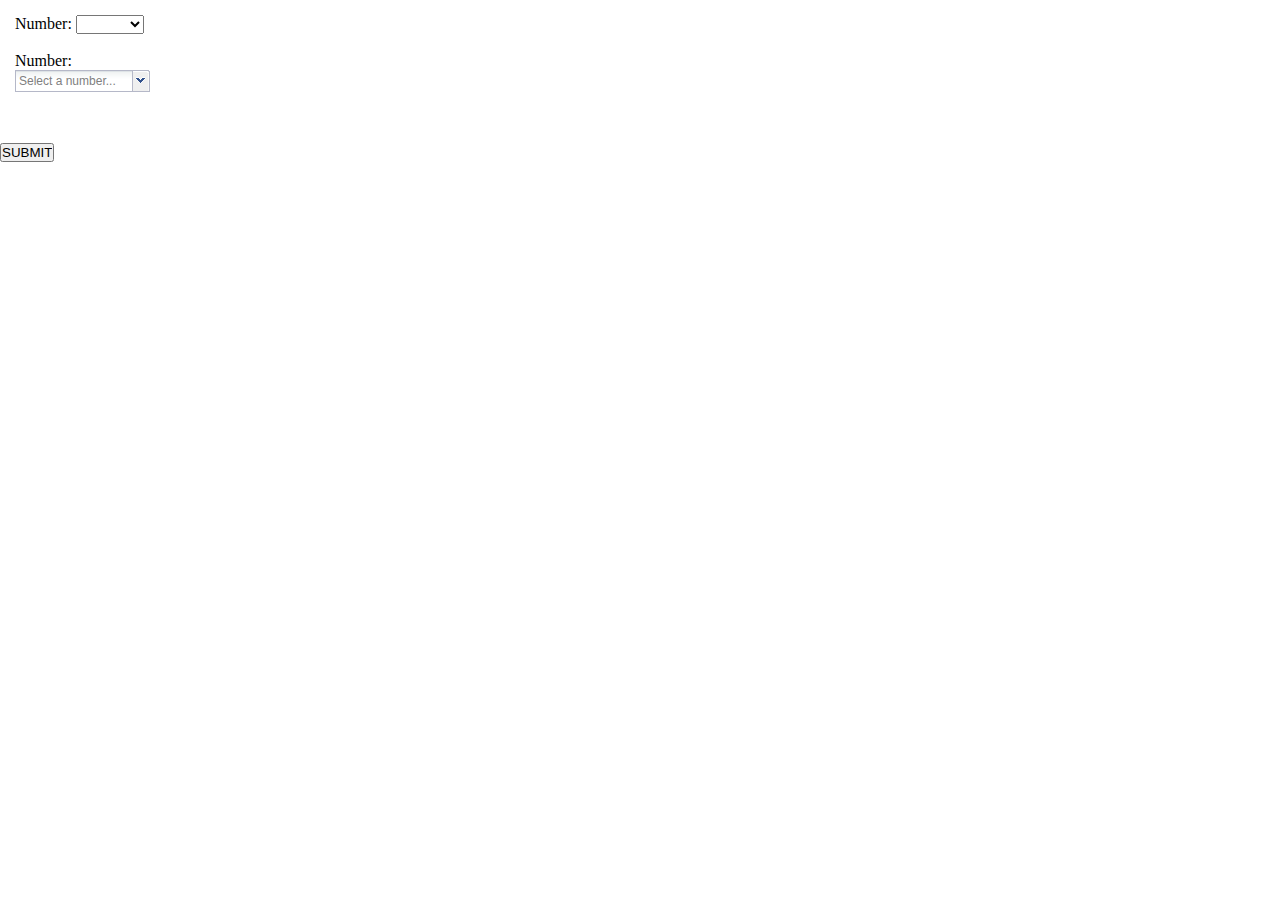
<file: signature-suggestion-box-spike/src/main/webapp/ext-autocompleteComboboxConvert.html>
<html>
<head>
    <title>ext example</title>


    <link rel="stylesheet" href="js/ext/resources/css/ext-all.css" type="text/css"/>

    <script type="text/javascript" src="js/ext/adapter/ext/ext-base.js"></script>
    <script type="text/javascript" src="js/ext/ext-all.js"></script>
</head>

<body>

<script>
    Ext.onReady(function()
    {
        new Ext.form.ComboBox({
            typeAhead: true,
            triggerAction: 'all',
            transform:'number',
            width:135,
            forceSelection:true,
            emptyText:'Select a number...',
            allowBlank:true,
            tpl:'<tpl for=".">' + '<div class="x-combo-list-item">' + '{text}&nbsp;' + '</div></tpl>'
        });
    });

    function sub()
    {
        alert("Selected values: [" + document.form.numberorig.value + "] in original combo box and [" +
              document.form.number.value + "] in the transformed combo box.");
    }
</script>

<form action="#" name="form" id="form">
    <div style="padding:15px;">

        <label for="numberorig">Number: </label>

        <select id="numberorig" name="numberorig">
            <option/>
            <option value="1">ONE</option>
            <option value="2">TWO</option>
            <option value="3">THREE</option>
            <option value="4">FOUR</option>
            <option value="5">FIVE</option>
            <option value="6">SIX</option>
        </select>

        <br clear="all"/>
        <br clear="all"/>


            <label for="number">Number: </label>

            <select id="number" name="number" style="display:none;">
                <option/>
                <option value="1">ONE</option>
                <option value="2">TWO</option>
                <option value="3">THREE</option>
                <option value="4">FOUR</option>
                <option value="5">FIVE</option>
                <option value="6">SIX</option>
            </select>

    </div>

    <br clear="all"/>
    <br clear="all"/>

    <input type="button" onClick="sub()" value="SUBMIT"/>
    </div>
</form>

</body>
</html>
</file>
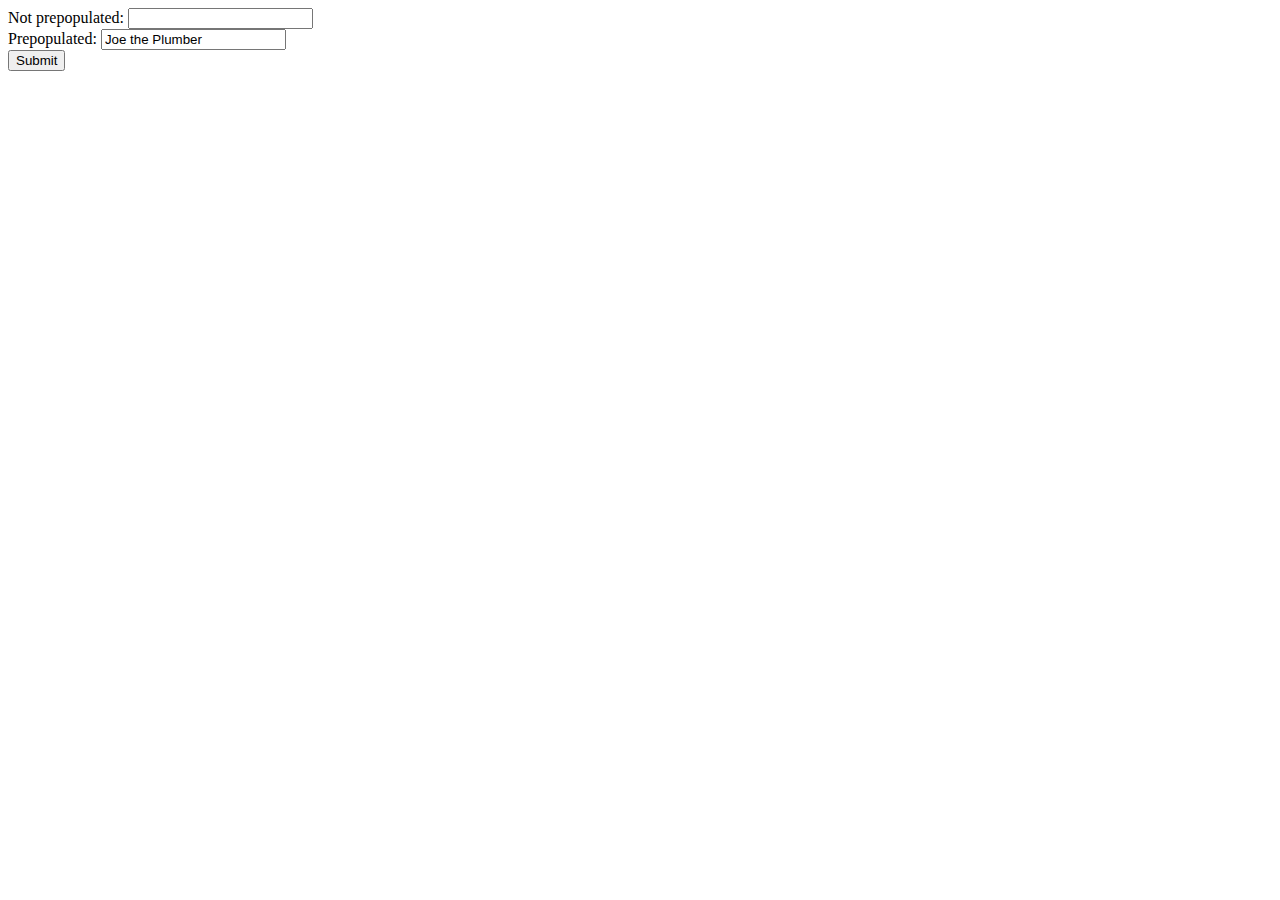
<file: signature-suggestion-box-spike/src/main/webapp/jquery-autocompleteTextbox.html>
<html>
<head>
    <title>jQuery example</title>


    <link rel="stylesheet" href="css/jquery/autocompletetextbox/jquery.autocomplete.css" type="text/css"/>

    <script src="js/jquery/jquery-1.3.2.min.js"></script>
    <script type="text/javascript" src="js/jquery/autocompletetextbox/lib/jquery.bgiframe.min.js"></script>
    <script type="text/javascript" src="js/jquery/autocompletetextbox/jquery.autocomplete.pack.js"></script>
    <script>
        $(document).ready(function()
        {
            var data = [];
            data.push("Ash Lux");
            data.push("Joe McIntosh");
            data.push("Joe Fair");
            data.push("Bill Sun");
            data.push("Odi Something");
            data.push("Rachel Kraft");
            data.push("Joe Hussein");
            data.push("Jason White");
            data.push("Bob Hale");
            data.push("Garyable");
            data.push("Ashman");
            data.push("Joe the Plumber");

            $("#example1").autocomplete(data);
            $("#example2").autocomplete(data);
        });
    </script>

    <script type="text/javascript" language="javascript">
        function submitForm()
        {

            alert("You selected [" + document.myform.example1.value + "] first and [" + document.myform.example2.value +
                  "] second.");

        }
    </script>
</head>
<body>

<form action="#" name="myform" id="myform">
    Not prepopulated: <input id="example1"/><br/>

    Prepopulated: <input id="example2" value="Joe the Plumber"/><br/>

    <input type="button" value="Submit" onclick="submitForm();"/>
</form>
</body>
</html>
</file>
